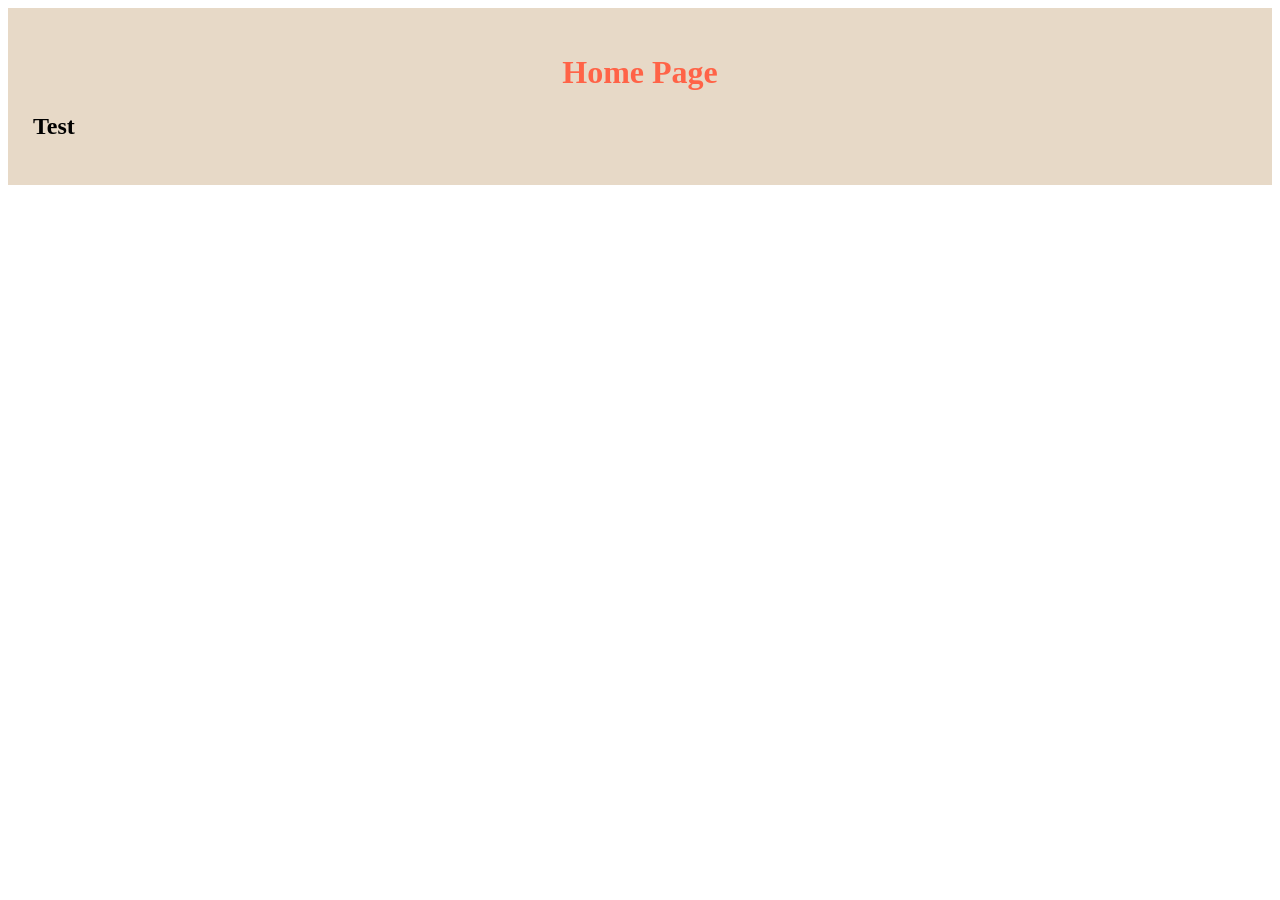
<file: src/index.html>
<!DOCTYPE html>
<html lang="en">
  <head>
    <meta charset="UTF-8" />
    <meta name="viewport" content="width=device-width, initial-scale=1.0" />
    <link rel="stylesheet" href="../styles/universal.css" />
    <title>Home</title>
  </head>
  <body>
    <div id="heading-container">
      <h1 id="homepage-heading">Home Page</h1>
      <h2>Test</h2>
    </div>
  </body>
</html>
</file>
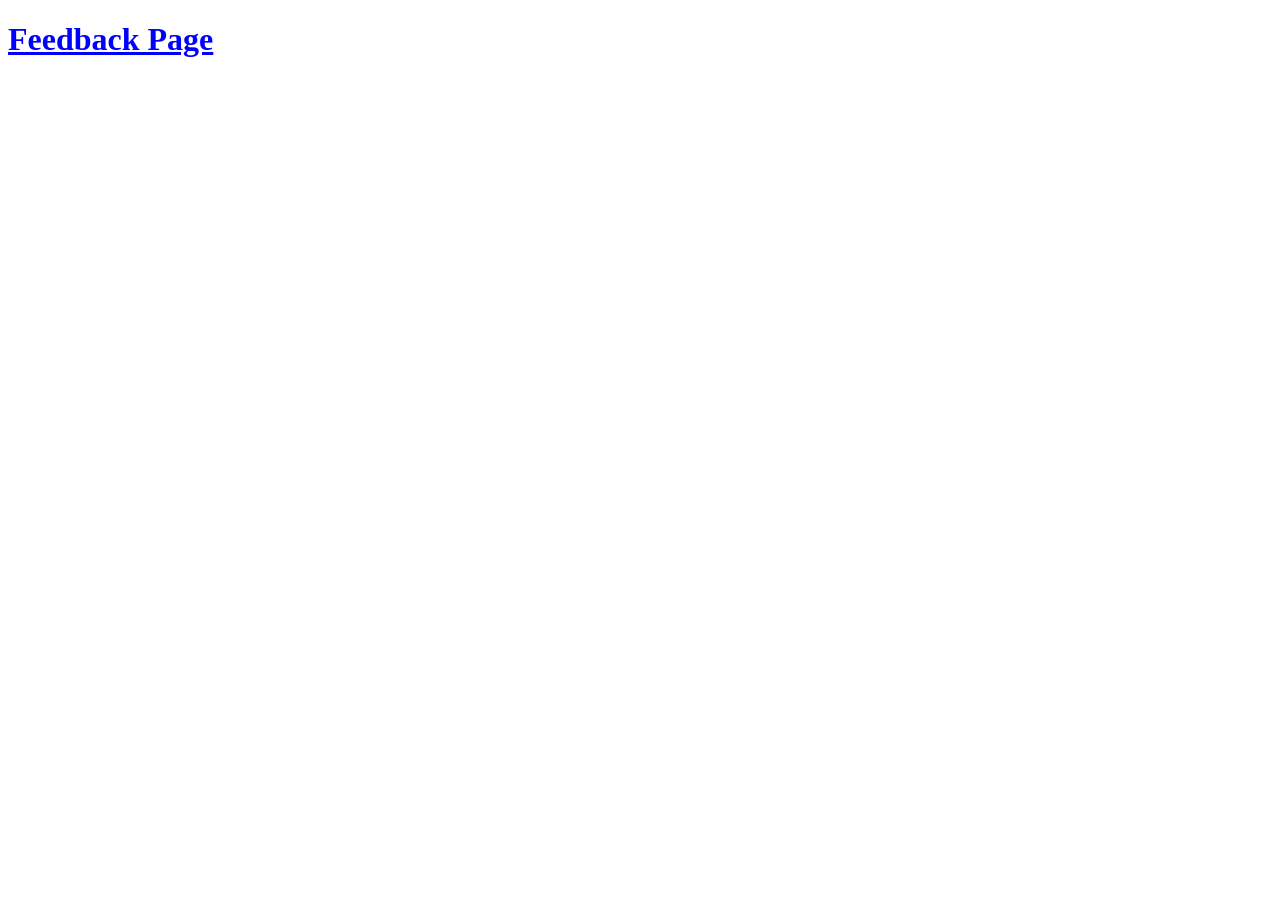
<file: src/feedback.html>
<!DOCTYPE html>
<html lang="en">
<head>
    <meta charset="UTF-8">
    <meta name="viewport" content="width=device-width, initial-scale=1.0">
    <link rel="stylesheet" href="../styles/universal.css">
    <title>Feedback</title>
</head>
<body>
    <h1 id="feedback-heading">Feedback Page</h1>
</body>
</html>
</file>
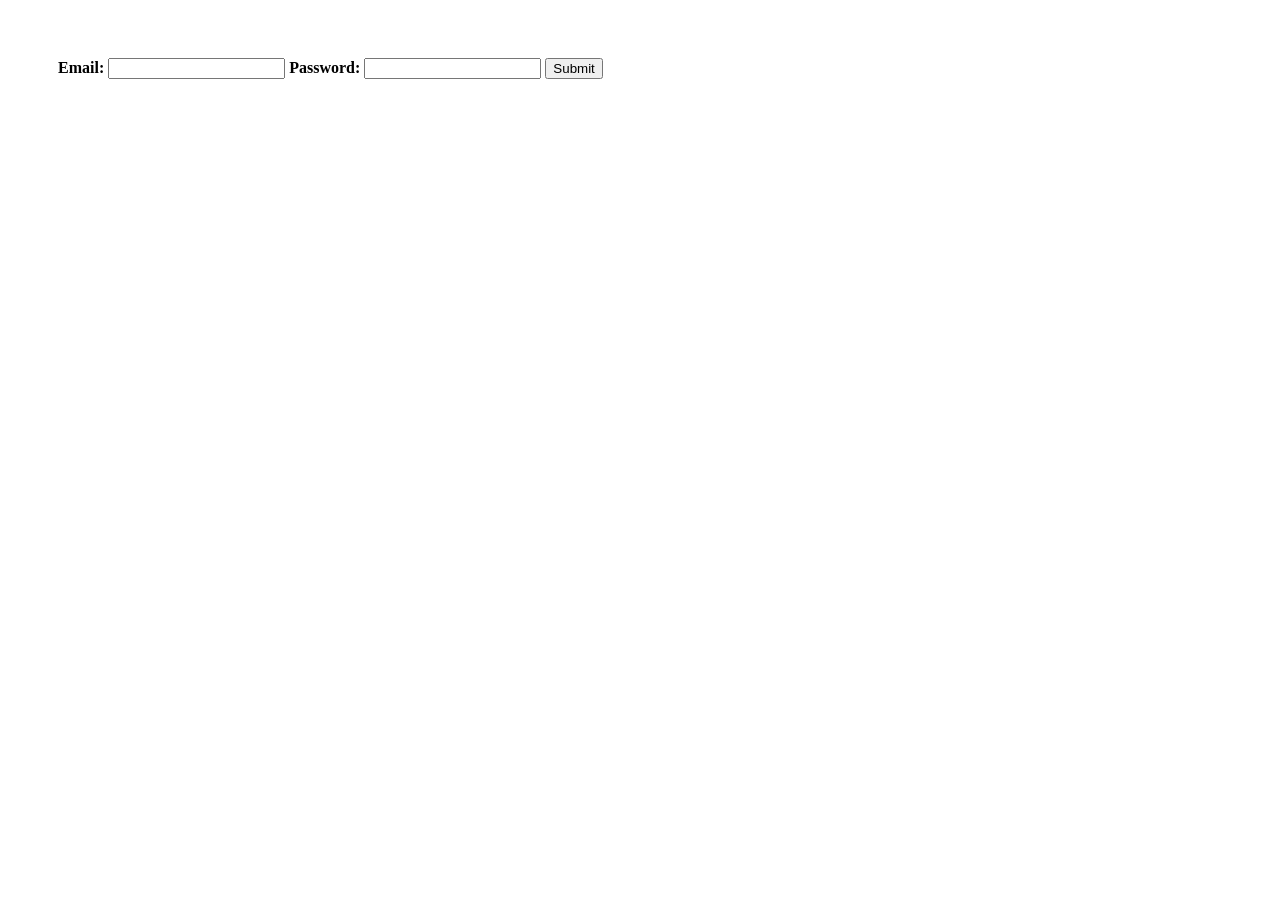
<file: src/login.html>
<!DOCTYPE html>
<html lang="en">
<head>
    <meta charset="UTF-8">
    <meta name="viewport" content="width=device-width, initial-scale=1.0">
    <link rel="stylesheet" href="../styles/universal.css">
    <title>Login</title>
</head>
<body>
    <div id="sign-in-form-container">
        <form method="post" id="sign-in-form">
            <label for="email">Email: </label>
            <input type="email" name="email" id="email">

            <label for="password">Password: </label>
            <input type="password" name="password" id="password">

            <input type="submit">
        </form>
    </div>
</body>
</html>
</file>
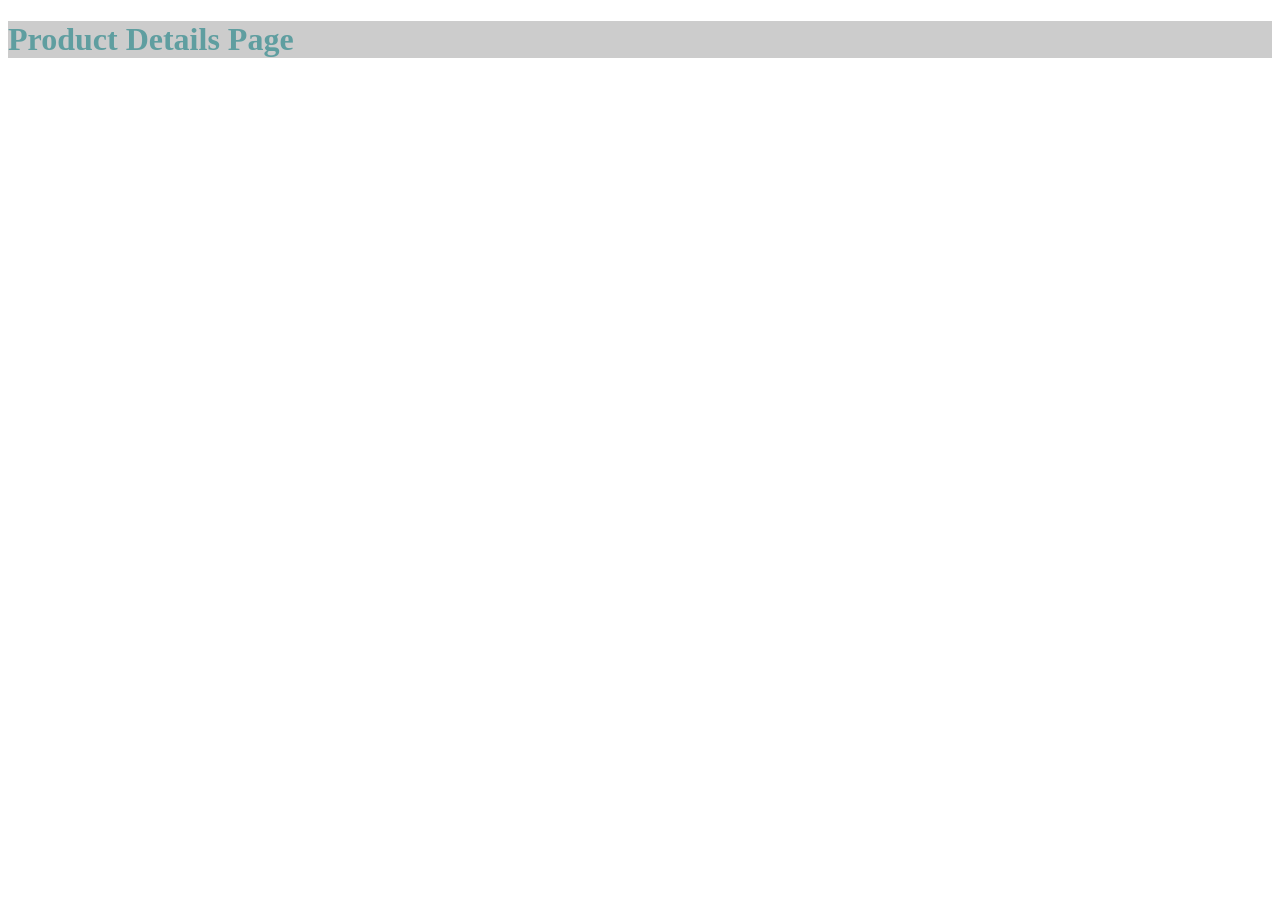
<file: src/product-details.html>
<!DOCTYPE html>
<html lang="en">
<head>
    <meta charset="UTF-8">
    <meta name="viewport" content="width=device-width, initial-scale=1.0">
    <link rel="stylesheet" href="../styles/universal.css">
    <title>Product Details</title>
</head>
<body>
    <h1 id="product-detail-heading">Product Details Page</h1>
</body>
</html>
</file>
<file: styles/universal.css>
#feedback-heading {
    text-decoration: underline;
}

#product-detail-heading {
    color: cadetblue;
    background-color: rgb(0, 0, 0, .2);
}

#heading-container {
    background-color: rgb(231, 217, 199);
    padding: 25px;
}

#homepage-heading {
    color: tomato;
    text-align: center;
}

#sign-in-form-container {
    padding: 50px;
}

#sign-in-form label {
    font-weight: bold;
}
h1{
    color: blue;
}
</file>
